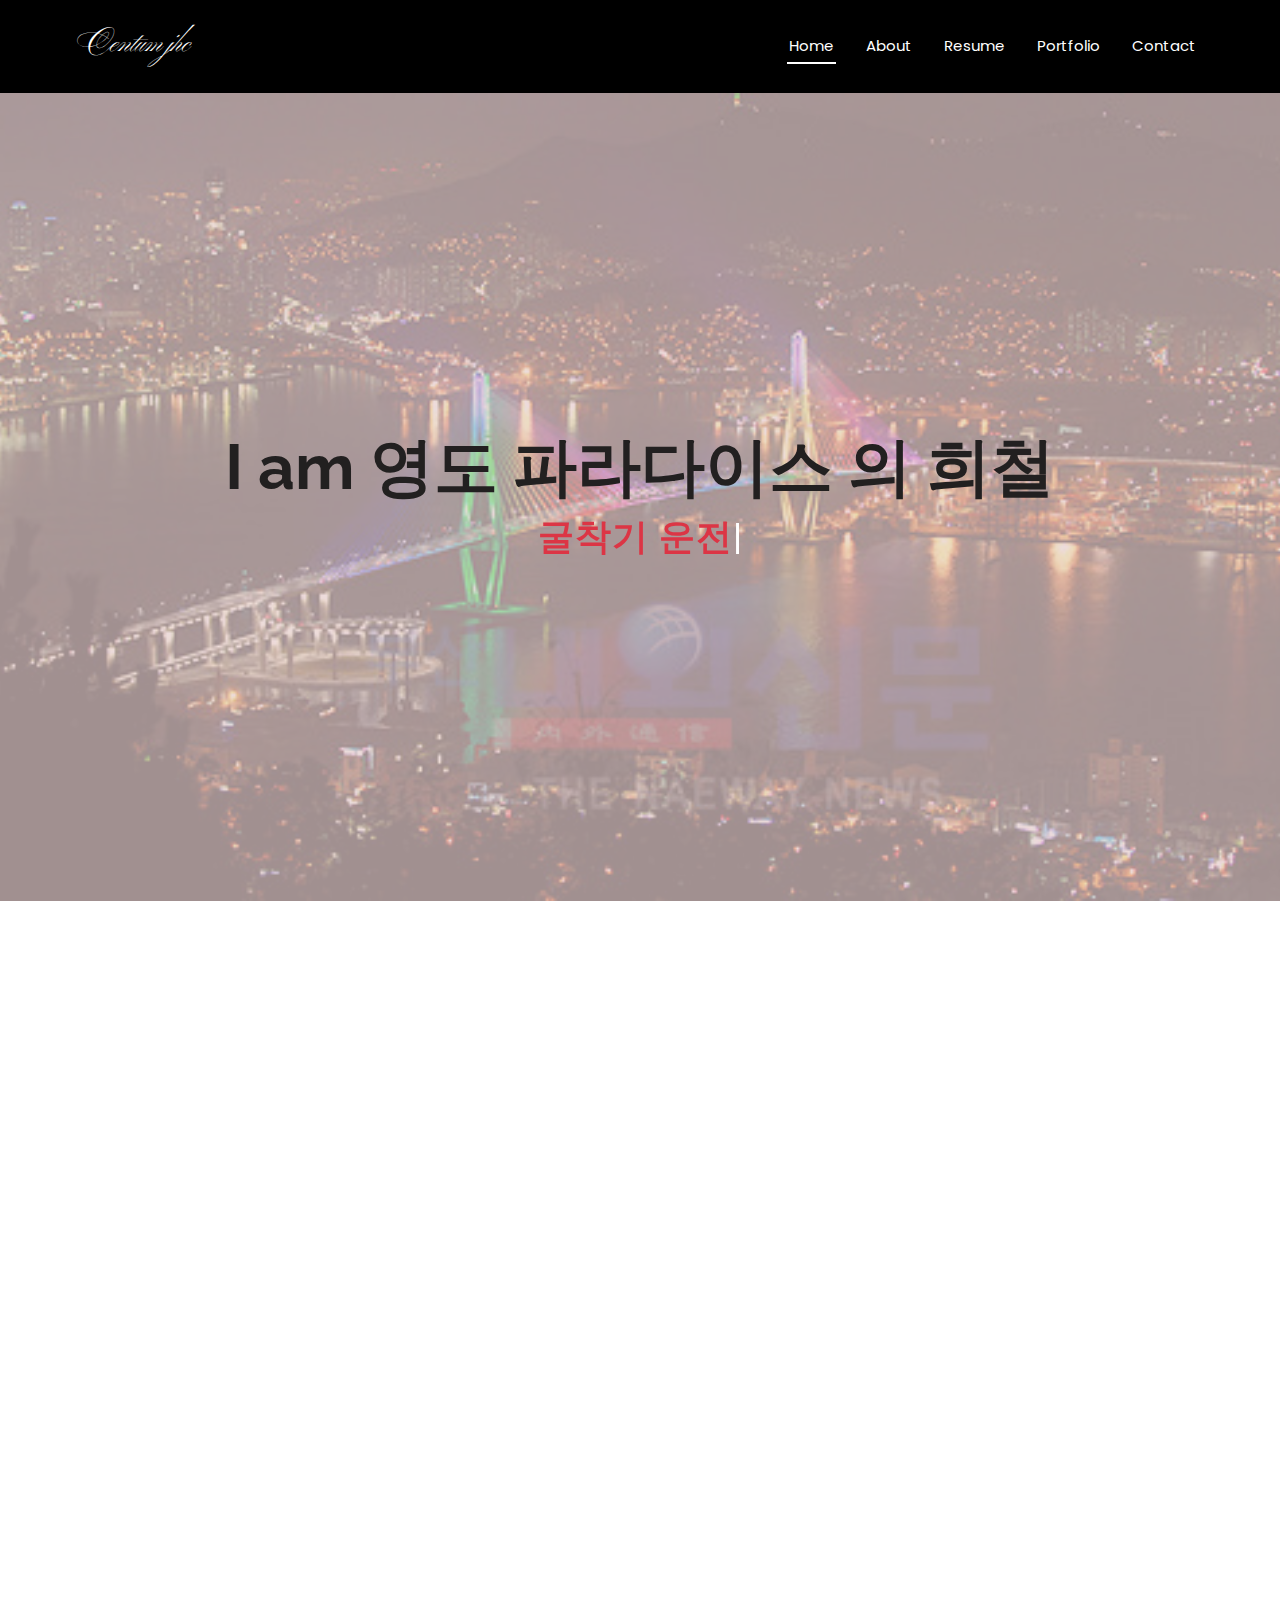
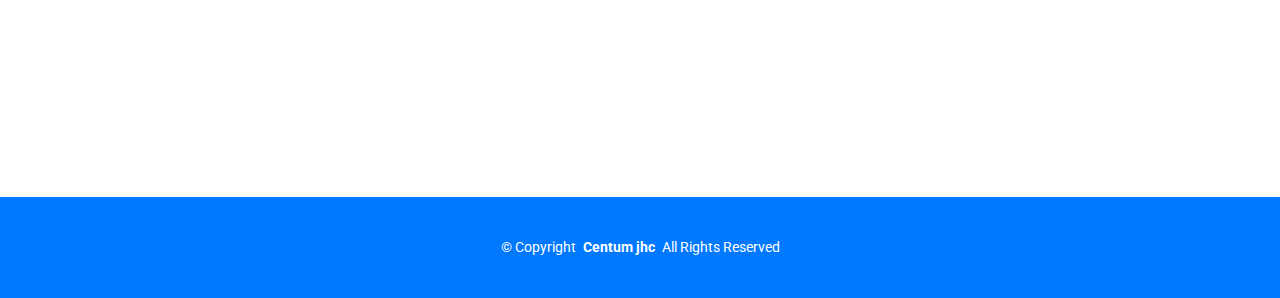
<file: index.html>
<!DOCTYPE html>
<html lang="ko">

<head>
  <meta charset="utf-8">
  <meta content="width=device-width, initial-scale=1.0" name="viewport">
  <title>Centum jhc</title>
  <meta name="description" content="디자인, 영상, 피그마 전문입니다..">
  <meta name="keywords" content="html,css,js,javascript,portfolio,bootstrap">
  <meta name="author" content="장센텀">
  <meta name="robots" content="noindex, nofollow">
  <meta http-equiv="Subject" content="포트폴리오">


  <!-- Favicons -->
  <link href="assets/img/favicon.png" rel="icon">
  <link href="assets/img/apple-touch-icon.png" rel="apple-touch-icon">

  <!-- Fonts -->
  <link href="https://fonts.googleapis.com" rel="preconnect">
  <link href="https://fonts.gstatic.com" rel="preconnect" crossorigin>
  <link href="https://fonts.googleapis.com/css2?family=Roboto:ital,wght@0,100;0,300;0,400;0,500;0,700;0,900;1,100;1,300;1,400;1,500;1,700;1,900&family=Poppins:ital,wght@0,100;0,200;0,300;0,400;0,500;0,600;0,700;0,800;0,900;1,100;1,200;1,300;1,400;1,500;1,600;1,700;1,800;1,900&family=Raleway:ital,wght@0,100;0,200;0,300;0,400;0,500;0,600;0,700;0,800;0,900;1,100;1,200;1,300;1,400;1,500;1,600;1,700;1,800;1,900&display=swap" rel="stylesheet">

  <!-- Vendor CSS Files -->
  <link href="assets/vendor/bootstrap/css/bootstrap.min.css" rel="stylesheet">
  <link href="assets/vendor/bootstrap-icons/bootstrap-icons.css" rel="stylesheet">
  <link href="assets/vendor/aos/aos.css" rel="stylesheet">
  <link href="assets/vendor/glightbox/css/glightbox.min.css" rel="stylesheet">
  <link href="assets/vendor/swiper/swiper-bundle.min.css" rel="stylesheet">

  <!-- Main CSS File -->
  <link href="assets/css/main.css" rel="stylesheet">


</head>

<body class="index-page">

  <header id="header" class="header d-flex align-items-center sticky-top">
    <div class="container-fluid container-xl position-relative d-flex align-items-center justify-content-between">

      <a href="index.html" class="logo d-flex align-items-center">
        <!-- Uncomment the line below if you also wish to use an image logo -->
        <!-- <img src="assets/img/logo.png" alt=""> -->
        <h1 class="sitename  ballet-logo-kim">Centum jhc</h1>
      </a>

      <nav id="navmenu" class="navmenu">
        <ul>
          <li><a href="#hero" class="active">Home<br></a></li>
          <li><a href="#about">About</a></li>
          <li><a href="#services">Resume</a></li>
          <li><a href="#portfolio">Portfolio</a></li>
          <!-- <li class="dropdown"><a href="#"><span>Dropdown</span> <i class="bi bi-chevron-down toggle-dropdown"></i></a>
            <ul>
              <li><a href="#">Dropdown 1</a></li>
              <li class="dropdown"><a href="#"><span>Deep Dropdown</span> <i class="bi bi-chevron-down toggle-dropdown"></i></a>
                <ul>
                  <li><a href="#">Deep Dropdown 1</a></li>
                  <li><a href="#">Deep Dropdown 2</a></li>
                  <li><a href="#">Deep Dropdown 3</a></li>
                  <li><a href="#">Deep Dropdown 4</a></li>
                  <li><a href="#">Deep Dropdown 5</a></li>
                </ul>
              </li>
              <li><a href="#">Dropdown 2</a></li>
              <li><a href="#">Dropdown 3</a></li>
              <li><a href="#">Dropdown 4</a></li>
            </ul>
          </li> -->
          <li><a href="#contact">Contact</a></li>
        </ul>
        <i class="mobile-nav-toggle d-xl-none bi bi-person-lines-fill"></i>
      </nav>

    </div>
  </header>




  <main class="main">

    <!-- Hero Section -->
    <section id="hero" class="hero section dark-background">

      <img src="./assets/img/영도 부산항.jpg" alt="" data-aos="fade-down-right">

      <div class="container d-flex flex-column align-items-center justify-content-center text-center" data-aos="zoom-in" data-aos-delay="100">
        <h2>I am  영도 파라다이스 의 희철</h2>
        <p><span class="typed text-danger" data-typed-items="굴착기 운전, 영상편집, 지게차 운전, 도시 농부"></span></p>
      </div>

    </section><!-- /Hero Section -->

    <!-- About Section -->
    <section id="about" class="about section">

      <div class="container" data-aos="fade-up" data-aos-delay="100">

        <div class="row gy-4">
          <div class="col-md-6">

            <div class="row justify-content-between gy-4">
              <div class="col-lg-5">
                <img src="./assets/img/portfolio/바다 신혼여행.jpg" class="img-fluid" alt="">
              </div>
              <div class="col-lg-7 about-info">
                <p><strong>Name: </strong> <span>장희철</span></p>
                <p><strong>Profile: </strong> <span>제4 영도교회</span></p>
                <p><strong>Email: </strong> <span>jjok0220@naver.com</span></p>
                <p><strong>Phone: </strong> <span>(010) 7202-9287</span></p>
              </div>
            </div>

            <div class="skills-content skills-animation">

              <h5>Skills</h5>

              <div class="progress">
                <span class="skill"><span>html</span> <i class="val">95%</i></span>
                <div class="progress-bar-wrap">
                  <div class="progress-bar bg-success" role="progressbar" aria-valuenow="95" aria-valuemin="0" aria-valuemax="100"></div>
                </div>
              </div><!-- End Skills Item -->

              <div class="progress">
                <span class="skill"><span>CSS</span> <i class="val">90%</i></span>
                <div class="progress-bar-wrap">
                  <div class="progress-bar" role="progressbar" aria-valuenow="90" aria-valuemin="0" aria-valuemax="100"></div>
                </div>
              </div><!-- End Skills Item -->

              <div class="progress">
                <span class="skill"><span>JavaScript</span> <i class="val">75%</i></span>
                <div class="progress-bar-wrap">
                  <div class="progress-bar" role="progressbar" aria-valuenow="75" aria-valuemin="0" aria-valuemax="100"></div>
                </div>
              </div><!-- End Skills Item -->

              <div class="progress">
                <span class="skill"><span>Photoshop</span> <i class="val">55%</i></span>
                <div class="progress-bar-wrap">
                  <div class="progress-bar" role="progressbar" aria-valuenow="55" aria-valuemin="0" aria-valuemax="100"></div>
                </div>
              </div><!-- End Skills Item -->

            </div>
          </div>

          <div class="col-md-6">
            <div class="about-me">
              <h4>About me</h4>
              <p>
                부산 영도의 절경:
                부산 영도는 원도심의 역사와 낭만적인 바다 풍경이 어우러진, 섬 전체가 영도구인 부산의 대표적인 매력 섬입니다. 절영마(빠른 말)의 전설을 간직한 봉래산, 깡깡이 예술마을의 낡은 조선소, 흰여울문화마을의 절경, 그리고 태종대의 수려한 해안 절벽까지 옛 부산의 근현대사와 최신 감성 카페가 공존하는 핫플레이스입니다.
              </p>
              <p>
               흰여울문화마을: 절벽 위 아기자기한 마을과 바다 전망이 어우러진 '부산의 산토리니'.
               태종대: 아름다운 절벽과 등대가 어우러진 해안 경관.
               깡깡이 예술마을: 조선소의 '깡깡' 소리를 테마로 한 문화예술 마을.
               영도다리: 부산의 근현대사를 품은 역사적인 도개교.
               조내기 고구마 역사기념관: 영도가 우리나라 고구마의 시배지임을 알리는 곳. 
               영도는 바다를 마주하며 산책할 수 있는 영도해안산책로와 청년 예술가들의 감성이 더해진 카페 투어, 그리고 한국 근현대사의 숨결을 동시에 느낄 수 있는 특별한 여행지입니다.       
              </p>
              


                <div class="skills-content skills-animation">

                <h5>Skills</h5>

                <div class="progress">
                  <span class="skill"><span>HTML</span> <i class="val">100%</i></span>
                  <div class="progress-bar-wrap">
                    <div class="progress-bar" role="progressbar" aria-valuenow="100" aria-valuemin="0" aria-valuemax="100"></div>
                  </div>
                </div><!-- End Skills Item -->

                <div class="progress">
                  <span class="skill"><span>CSS</span> <i class="val">90%</i></span>
                  <div class="progress-bar-wrap">
                    <div class="progress-bar" role="progressbar" aria-valuenow="90" aria-valuemin="0" aria-valuemax="100"></div>
                  </div>
                </div><!-- End Skills Item -->

                <div class="progress">
                  <span class="skill"><span>JavaScript</span> <i class="val">75%</i></span>
                  <div class="progress-bar-wrap">
                    <div class="progress-bar" role="progressbar" aria-valuenow="75" aria-valuemin="0" aria-valuemax="100"></div>
                  </div>
                </div><!-- End Skills Item -->

                <div class="progress">
                  <span class="skill"><span>Photoshop</span> <i class="val">55%</i></span>
                  <div class="progress-bar-wrap">
                    <div class="progress-bar" role="progressbar" aria-valuenow="55" aria-valuemin="0" aria-valuemax="100"></div>
                  </div>
                </div><!-- End Skills Item -->

                </div>


            </div>
          </div>
        </div>

      </div>

    </section><!-- /About Section -->

    <!-- Resume Section -->
    <section id="resume" class="resume section">

      <!-- Section Title -->
      <div class="container section-title bg-danger" data-aos="fade-up">
        <h2>나의 경력</h2>
        <p>Necessitatibus eius consequatur ex aliquid fuga eum quidem sint consectetur velit</p>
      </div><!-- End Section Title -->

      <div class="container bg-warning">

        <div class="row">

          <div class="col-lg-6" data-aos="fade-up" data-aos-delay="100">
            <h3 class="resume-title">인적사항및나의소개</h3>

            <div class="resume-item pb-0">
              <h4>이름:장희철</h4>
              <p><em>"안녕하십니까. 저는 어떤 상황에서도 정직하고 성실한 태도를 유지하는 것이 가장 중요하다고 생각하는 사람입니다. 젊었을때 일을 하면서 예상치 못한 실수를 했던 경험이 있지만 숨기지 않고 솔직하게 인정하고 해결책을 찾으려 노력했습니다. 모든업무는 신뢰와 책임이 중요한 만큼 저는 정직한 태도로 문제를 투명하게 공유하고 개선해 나가는 역할을 하고 싶습니다. 신뢰받는 직원이 되어 회사의 원활한 생산 운영에 기여
              하겠습니다."</em></p>
              <ul>
                <!-- <li>Portland par 127,Orlando, FL</li> -->
                <li>연락처:(010) 7202-9287</li>
                <li>이메일: jjok0220@nave.com</li>
              </ul>
            </div><!-- Edn Resume Item -->

            <h3 class="resume-title">교육사항</h3>
            <div class="resume-item">
              <h4>도시농부 &amp; 중장비 기사</h4>
              <h5>2023 - 2026</h5>
              <p><em>23년에 수업을 통해 중장비 자격증을 취득</em></p>
              <p>1.지게차 운전 기능사 <br> 2.조경 기능사 <br>3.굴착기 운전 기능사  <br> 4.도시농업 취득 </p>
            </div><!-- Edn Resume Item -->

            <div class="resume-item">
              <h4>멀티미디어 이수</h4>
              <h5>2025 - 2026</h5>
              <p><em>광고영상콘텐츠(프리미어,에펙,영상편집)</em></p>
              <p>센텀직업전문학교 대표자 : 김영애 admin@centum.or.kr 
                 Tel : 051-781-5052 Fax : 051-781-5051 
                 48059 부산광역시 해운대구 센텀중앙로 48 (우동,에이스하이테크21) 501호~503호
                 copyright © 센텀직업전문학교. All Rights Reserved.</p>
            </div><!-- Edn Resume Item -->

          </div>

          <div class="col-lg-6" data-aos="fade-up" data-aos-delay="200">
            <h3 class="resume-title">경력사항</h3>
            <div class="resume-item">
              <h4>풍산 금속 근무</h4>
              <h5>1988 - 2006 </h5>
              <p><em>반도체 산업  </em></p>
              <ul>
                <li>도전적인 태도<br> 
                 "안녕하십니까. 풍산금속 에서 정밀 사업부에서 근무 했으며  저는 새로운 환경에서도 두려움 없이 도전하고 빠르게 적응하는 사람으로 18년6개월 을 직장 생활을 하며 한달에 두세번을 제안하며 회사에 기여 하며 적극적 으로 직장 생활을 했읍니다. 처음 해보는 작업이었지만 적극적으로 배우고 시도하는 과정을 통해 빠르게 익힐 수 있었습니다. 반도체 업무에서 업무 수행 시 더 효율적인 작업 방식이나 개선할 점을 찾고, 새로운 기술을 배우면서 끊임없이 성장 했습니다. 도전적인 태도로 맡은 일에 최선을 다 했으며, 회사의 발전에 보탬이 되는 직장 생활 이었습니다 </li>
                
              </ul>
            </div><!-- Edn Resume Item -->

            <div class="resume-item">
              <h4>한국아이엠디 IMD</h4>
              <h5>2011 - 2022</h5>
              <p><em>세지 솔로텍 필름도색 </em></p>
              <ul>
                <li>자제 담당</li>
                <li>작업에 필요한 제료를 공급 </li>
                
              </ul>
            </div><!-- Edn Resume Item -->

             <div class="resume-item">
              <h4>현장의 숙련함과 디지털의 젊음을 겸비한 전문가</h4>
              
              <ul>
                <li>나의 간략소개 <br> 
                 1. 성장과정 및 사회경험<br> 
                 "현장에서 증명한 땀의 가치, 풍산금속과 세지솔로텍의 훈장"
                 대한민국 산업의 기틀을 닦던 시기, 풍산금속과 세지솔로텍의 제조 현장에서 <br> '정확성'과 '성실함'을 몸소 익혔습니다. 수십 년간 대규모 현장에서 동료들과 호흡하며 목표를 달성해 온 경험은 저의 가장 큰 자산입니다. <br> 단순히 주어진 업무를 넘어 공정 전체의 흐름을 읽고, 안전을 최우선으로 생각하는 태도로 신뢰받는 일꾼으로서 자리매김해 왔습니다.
                 <br>2. 성격의 장점 및 생활신조 <br> 
                 "어제보다 나은 오늘을 만드는 '끝없는 배움'의 철학"
                 <br> 저의 가장 큰 무기는 변화를 두려워하지 않는 '도전 정신'입니다. <br> 60세가 넘은 나이에도 850시간이라는 긴 시간 동안 영상 콘텐츠 교육을 완수한 끈기가 이를 증명합니다. <br> "나이는 숫자에 불과하며, 기술은 배신하지 않는다"는 신조 아래, 굴착기부터 조경, 영상 편집까지 시대가 요구하는 기술을 끊임없이 습득하는 유연함을 갖추고 있습니다.
                 <br> 3. 직무역량 및 관련 경험
                 <br> 현장 장비 운용: <br>지게차 및 굴착기 운전기능사 자격 보유로 물류 및 건설 현장 즉시 투입 가능
                 <br> 시설 및 조경 관리: <br>조경기능사 및 도시농부 자격 보유로 공공시설 및 실버타운 관리 특화
                 <br> 디지털 콘텐츠 제작: <br>프리미어 프로(영상 편집) 활용 능력을 바탕으로 현장 기록 및 기업 홍보 영상 제작 가능</li>
                
              </ul>
            </div><!-- Edn Resume Item -->

          </div>

        </div>

      </div>

    </section><!-- /Resume Section -->

 



    <!-- Portfolio Section -->
    <section id="portfolio" class="portfolio section">

      <!-- Section Title -->
      <div class="container section-title" data-aos="fade-up">
        <h2>Portfolio</h2>
        <p>Necessitatibus eius consequatur ex aliquid fuga eum quidem sint consectetur velit</p>
      </div><!-- End Section Title -->

      <div class="container">

        <div class="isotope-layout" data-default-filter="*" data-layout="masonry" data-sort="original-order">

          <ul class="portfolio-filters isotope-filters" data-aos="fade-up" data-aos-delay="100">
            <li data-filter="*" class="filter-active">전 체</li>
            <li data-filter=".filter-app">디자인</li>
            <li data-filter=".filter-product">영 상</li>
            <li data-filter=".filter-branding">피그마</li>
            <li data-filter=".filter-books">WEB</li>
          </ul><!-- End Portfolio Filters -->

          <div class="row gy-4 isotope-container" data-aos="fade-up" data-aos-delay="200">

           

          

            <div class="col-lg-4 col-md-6 portfolio-item isotope-item filter-branding">
              <img src="assets/img/portfolio/./말탄 신혼여행.jpg" class="img-fluid" alt="">
              <div class="portfolio-info">
                <h4>Branding 1</h4>
                <p>Lorem ipsum, dolor sit amet consectetur</p>
                <a href="assets/img/portfolio/branding-1.jpg" title="Branding 1" data-gallery="portfolio-gallery-branding" class="glightbox preview-link"><i class="bi bi-zoom-in"></i></a>
                <a href="portfolio-details.html" title="More Details" class="details-link"><i class="bi bi-link-45deg"></i></a>
              </div>
            </div><!-- End Portfolio Item -->

          

            <div class="col-lg-4 col-md-6 portfolio-item isotope-item filter-app">
              <img src="assets/img/portfolio/./나무에걸린달.jpg" class="img-fluid" alt="">
              <div class="portfolio-info">
                <h4>App 2</h4>
                <p>Lorem ipsum, dolor sit amet consectetur</p>
                <a href="assets/img/portfolio/app-2.jpg" title="App 2" data-gallery="portfolio-gallery-app" class="glightbox preview-link"><i class="bi bi-zoom-in"></i></a>
                <a href="portfolio-details.html" title="More Details" class="details-link"><i class="bi bi-link-45deg"></i></a>
              </div>
            </div><!-- End Portfolio Item -->

            <div class="col-lg-4 col-md-6 portfolio-item isotope-item filter-product">
              <img src="assets/img/portfolio/./날개달린 황금말.jpg" class="img-fluid" alt="">
              <div class="portfolio-info">
                <h4>Product 2</h4>
                <p>Lorem ipsum, dolor sit amet consectetur</p>
                <a href="assets/img/portfolio/product-2.jpg" title="Product 2" data-gallery="portfolio-gallery-product" class="glightbox preview-link"><i class="bi bi-zoom-in"></i></a>
                <a href="portfolio-details.html" title="More Details" class="details-link"><i class="bi bi-link-45deg"></i></a>
              </div>
            </div><!-- End Portfolio Item -->

            <div class="col-lg-4 col-md-6 portfolio-item isotope-item filter-branding">
              <img src="assets/img/portfolio/해가뜬다.jpg" class="img-fluid" alt="">
              <div class="portfolio-info">
                <h4>Branding 2</h4>
                <p>Lorem ipsum, dolor sit amet consectetur</p>
                <a href="assets/img/portfolio/branding-2.jpg" title="Branding 2" data-gallery="portfolio-gallery-branding" class="glightbox preview-link"><i class="bi bi-zoom-in"></i></a>
                <a href="portfolio-details.html" title="More Details" class="details-link"><i class="bi bi-link-45deg"></i></a>
              </div>
            </div><!-- End Portfolio Item -->

            <div class="col-lg-4 col-md-6 portfolio-item isotope-item filter-books">
              <img src="assets/img/portfolio/./높은산에 벗꽃.jpg" class="img-fluid" alt="">
              <div class="portfolio-info">
                <h4>Books 2</h4>
                <p>Lorem ipsum, dolor sit amet consectetur</p>
                <a href="assets/img/portfolio/books-2.jpg" title="Branding 2" data-gallery="portfolio-gallery-book" class="glightbox preview-link"><i class="bi bi-zoom-in"></i></a>
                <a href="portfolio-details.html" title="More Details" class="details-link"><i class="bi bi-link-45deg"></i></a>
              </div>
            </div><!-- End Portfolio Item -->

            <div class="col-lg-4 col-md-6 portfolio-item isotope-item filter-app">
              <img src="assets/img/portfolio/./또하나의문.jpg" class="img-fluid" alt="">
              <div class="portfolio-info">
                <h4>App 3</h4>
                <p>Lorem ipsum, dolor sit amet consectetur</p>
                <a href="assets/img/portfolio/app-3.jpg" title="App 3" data-gallery="portfolio-gallery-app" class="glightbox preview-link"><i class="bi bi-zoom-in"></i></a>
                <a href="portfolio-details.html" title="More Details" class="details-link"><i class="bi bi-link-45deg"></i></a>
              </div>
            </div><!-- End Portfolio Item -->

            <div class="col-lg-4 col-md-6 portfolio-item isotope-item filter-product">
              <img src="assets/img/portfolio/오돈지폐.jpg" class="img-fluid" alt="">
              <div class="portfolio-info">
                <h4>Product 3</h4>
                <p>Lorem ipsum, dolor sit amet consectetur</p>
                <a href="assets/img/portfolio/product-3.jpg" title="Product 3" data-gallery="portfolio-gallery-product" class="glightbox preview-link"><i class="bi bi-zoom-in"></i></a>
                <a href="portfolio-details.html" title="More Details" class="details-link"><i class="bi bi-link-45deg"></i></a>
              </div>
            </div><!-- End Portfolio Item -->

            <div class="col-lg-4 col-md-6 portfolio-item isotope-item filter-branding">
              <img src="assets/img/portfolio/./장돈지폐.jpg" class="img-fluid" alt="">
              <div class="portfolio-info">
                <h4>Branding 3</h4>
                <p>Lorem ipsum, dolor sit amet consectetur</p>
                <a href="assets/img/portfolio/branding-3.jpg" title="Branding 2" data-gallery="portfolio-gallery-branding" class="glightbox preview-link"><i class="bi bi-zoom-in"></i></a>
                <a href="portfolio-details.html" title="More Details" class="details-link"><i class="bi bi-link-45deg"></i></a>
              </div>
            </div><!-- End Portfolio Item -->
           
             <div class="col-lg-4 col-md-6 portfolio-item isotope-item filter-books">
              <img src="assets/img/portfolio/./기찻길앞 달.jpg" class="img-fluid" alt="">
              <div class="portfolio-info">
                <h4>Books 3</h4>
                <p>Lorem ipsum, dolor sit amet consectetur</p>
                <a href="assets/img/portfolio/books-3.jpg" title="Branding 3" data-gallery="portfolio-gallery-book" class="glightbox preview-link"><i class="bi bi-zoom-in"></i></a>
                <a href="portfolio-details.html" title="More Details" class="details-link"><i class="bi bi-link-45deg"></i></a>
              </div>
            </div><!-- End Portfolio Item -->

             <div class="col-lg-4 col-md-6 portfolio-item isotope-item filter-books">
              <img src="assets/img/portfolio/또다른통로.jpg" class="img-fluid" alt="">
              <div class="portfolio-info">
                <h4>Books 3</h4>
                <p>Lorem ipsum, dolor sit amet consectetur</p>
                <a href="assets/img/portfolio/books-3.jpg" title="Branding 3" data-gallery="portfolio-gallery-book" class="glightbox preview-link"><i class="bi bi-zoom-in"></i></a>
                <a href="portfolio-details.html" title="More Details" class="details-link"><i class="bi bi-link-45deg"></i></a>
              </div>
            </div><!-- End Portfolio Item -->

             <div class="col-lg-4 col-md-6 portfolio-item isotope-item filter-books">
              <img src="assets/img/portfolio/./고목.jpg" class="img-fluid" alt="">
              <div class="portfolio-info">
                <h4>Books 3</h4>
                <p>Lorem ipsum, dolor sit amet consectetur</p>
                <a href="assets/img/portfolio/books-3.jpg" title="Branding 3" data-gallery="portfolio-gallery-book" class="glightbox preview-link"><i class="bi bi-zoom-in"></i></a>
                <a href="portfolio-details.html" title="More Details" class="details-link"><i class="bi bi-link-45deg"></i></a>
              </div>
            </div><!-- End Portfolio Item -->

             <div class="col-lg-4 col-md-6 portfolio-item isotope-item filter-books">
              <img src="assets/img/portfolio/./달을 건진다.jpg" class="img-fluid" alt="">
              <div class="portfolio-info">
                <h4>Books 3</h4>
                <p>Lorem ipsum, dolor sit amet consectetur</p>
                <a href="assets/img/portfolio/books-3.jpg" title="Branding 3" data-gallery="portfolio-gallery-book" class="glightbox preview-link"><i class="bi bi-zoom-in"></i></a>
                <a href="portfolio-details.html" title="More Details" class="details-link"><i class="bi bi-link-45deg"></i></a>
              </div>
            </div><!-- End Portfolio Item -->

             <div class="col-lg-4 col-md-6 portfolio-item isotope-item filter-books">
              <img src="assets/img/portfolio/./모세의지팡이 홍해.jpg" class="img-fluid" alt="">
              <div class="portfolio-info">
                <h4>Books 3</h4>
                <p>Lorem ipsum, dolor sit amet consectetur</p>
                <a href="assets/img/portfolio/books-3.jpg" title="Branding 3" data-gallery="portfolio-gallery-book" class="glightbox preview-link"><i class="bi bi-zoom-in"></i></a>
                <a href="portfolio-details.html" title="More Details" class="details-link"><i class="bi bi-link-45deg"></i></a>
              </div>
            </div><!-- End Portfolio Item -->

             <div class="col-lg-4 col-md-6 portfolio-item isotope-item filter-books">
              <img src="assets/img/portfolio/./설화한송이꽃.jpg" class="img-fluid" alt="">
              <div class="portfolio-info">
                <h4>Books 3</h4>
                <p>Lorem ipsum, dolor sit amet consectetur</p>
                <a href="assets/img/portfolio/books-3.jpg" title="Branding 3" data-gallery="portfolio-gallery-book" class="glightbox preview-link"><i class="bi bi-zoom-in"></i></a>
                <a href="portfolio-details.html" title="More Details" class="details-link"><i class="bi bi-link-45deg"></i></a>
              </div>
            </div><!-- End Portfolio Item -->

             <div class="col-lg-4 col-md-6 portfolio-item isotope-item filter-books">
              <img src="assets/img/portfolio/붉은달에 말.jpg" class="img-fluid" alt="">
              <div class="portfolio-info">
                <h4>Books 3</h4>
                <p>Lorem ipsum, dolor sit amet consectetur</p>
                <a href="assets/img/portfolio/books-3.jpg" title="Branding 3" data-gallery="portfolio-gallery-book" class="glightbox preview-link"><i class="bi bi-zoom-in"></i></a>
                <a href="portfolio-details.html" title="More Details" class="details-link"><i class="bi bi-link-45deg"></i></a>
              </div>
            </div><!-- End Portfolio Item -->

             <div class="col-lg-4 col-md-6 portfolio-item isotope-item filter-books">
              <img src="assets/img/portfolio/황금피닉스.jpg" class="img-fluid" alt="">
              <div class="portfolio-info">
                <h4>Books 3</h4>
                <p>Lorem ipsum, dolor sit amet consectetur</p>
                <a href="assets/img/portfolio/books-3.jpg" title="Branding 3" data-gallery="portfolio-gallery-book" class="glightbox preview-link"><i class="bi bi-zoom-in"></i></a>
                <a href="portfolio-details.html" title="More Details" class="details-link"><i class="bi bi-link-45deg"></i></a>
              </div>
            </div><!-- End Portfolio Item -->

             <div class="col-lg-4 col-md-6 portfolio-item isotope-item filter-books">
              <img src="assets/img/portfolio/산에 십자가.jpg" class="img-fluid" alt="">
              <div class="portfolio-info">
                <h4>Books 3</h4>
                <p>Lorem ipsum, dolor sit amet consectetur</p>
                <a href="assets/img/portfolio/books-3.jpg" title="Branding 3" data-gallery="portfolio-gallery-book" class="glightbox preview-link"><i class="bi bi-zoom-in"></i></a>
                <a href="portfolio-details.html" title="More Details" class="details-link"><i class="bi bi-link-45deg"></i></a>
              </div>
            </div><!-- End Portfolio Item -->

             <div class="col-lg-4 col-md-6 portfolio-item isotope-item filter-books">
              <img src="assets/img/portfolio/바다위 배.jpg" class="img-fluid" alt="">
              <div class="portfolio-info">
                <h4>Books 3</h4>
                <p>Lorem ipsum, dolor sit amet consectetur</p>
                <a href="assets/img/portfolio/books-3.jpg" title="Branding 3" data-gallery="portfolio-gallery-book" class="glightbox preview-link"><i class="bi bi-zoom-in"></i></a>
                <a href="portfolio-details.html" title="More Details" class="details-link"><i class="bi bi-link-45deg"></i></a>
              </div>
            </div><!-- End Portfolio Item -->

             <div class="col-lg-4 col-md-6 portfolio-item isotope-item filter-books">
              <img src="assets/img/portfolio/희철 않다.jpg" class="img-fluid" alt="">
              <div class="portfolio-info">
                <h4>Books 3</h4>
                <p>Lorem ipsum, dolor sit amet consectetur</p>
                <a href="assets/img/portfolio/books-3.jpg" title="Branding 3" data-gallery="portfolio-gallery-book" class="glightbox preview-link"><i class="bi bi-zoom-in"></i></a>
                <a href="portfolio-details.html" title="More Details" class="details-link"><i class="bi bi-link-45deg"></i></a>
              </div>
            </div><!-- End Portfolio Item -->

             <div class="col-lg-4 col-md-6 portfolio-item isotope-item filter-books">
              <img src="assets/img/portfolio/투명사과의말.jpg" class="img-fluid" alt="">
              <div class="portfolio-info">
                <h4>Books 3</h4>
                <p>Lorem ipsum, dolor sit amet consectetur</p>
                <a href="assets/img/portfolio/books-3.jpg" title="Branding 3" data-gallery="portfolio-gallery-book" class="glightbox preview-link"><i class="bi bi-zoom-in"></i></a>
                <a href="portfolio-details.html" title="More Details" class="details-link"><i class="bi bi-link-45deg"></i></a>
              </div>
            </div><!-- End Portfolio Item -->

          </div><!-- End Portfolio Container -->

        </div>

      </div>

    </section><!-- /Portfolio Section -->





    <!-- Contact Section -->
    <section id="contact" class="contact section">

      <!-- Section Title -->
      <div class="container section-title" data-aos="fade-up">
        <h2>Contact</h2>
        <p>Necessitatibus eius consequatur ex aliquid fuga eum quidem sint consectetur velit</p>
      </div><!-- End Section Title -->

      <div class="container" data-aos="fade-up" data-aos-delay="100">

        <div class="info-wrap" data-aos="fade-up" data-aos-delay="200">
          <div class="row gy-5">

            <div class="col-lg-4">
              <div class="info-item d-flex align-items-center">
                <i class="bi bi-geo-alt flex-shrink-0"></i>
                <div>
                  <h3>Address</h3>
                  <p>부산 영도구 봉래동 나팔꽃길 40 </p>
                </div>
              </div>
            </div><!-- End Info Item -->

            <div class="col-lg-4">
              <div class="info-item d-flex align-items-center">
                <i class="bi bi-telephone flex-shrink-0"></i>
                <div>
                  <h3>Call Us</h3>
                  <p>+1 010 7202 9287 </p>
                </div>
              </div>
            </div><!-- End Info Item -->

            <div class="col-lg-4">
              <div class="info-item d-flex align-items-center">
                <i class="bi bi-envelope flex-shrink-0"></i>
                <div>
                  <h3>Email Us</h3>
                  <p>jjok0220@nave.com</p>
                </div>
              </div>
            </div><!-- End Info Item -->

          </div>
        </div>

        <form action="forms/contact.php" method="post" class="php-email-form" data-aos="fade-up" data-aos-delay="300">
          <div class="row gy-4">

            <div class="col-md-6">
              <input type="text" name="name" class="form-control" placeholder="Your Name" required="">
            </div>

            <div class="col-md-6 ">
              <input type="email" class="form-control" name="email" placeholder="Your Email" required="">
            </div>

            <div class="col-md-12">
              <input type="text" class="form-control" name="subject" placeholder="Subject" required="">
            </div>

            <div class="col-md-12">
              <textarea class="form-control" name="message" rows="6" placeholder="Message" required=""></textarea>
            </div>

            <div class="col-md-12 text-center">
              <div class="loading">Loading</div>
              <div class="error-message"></div>
              <div class="sent-message">Your message has been sent. Thank you!</div>

              <button type="submit">Send Message</button>
            </div>

          </div>
        </form><!-- End Contact Form -->

      </div>

    </section><!-- /Contact Section -->

  </main>




  <footer id="footer" class="footer accent-background">

    <div class="container">
      <div class="copyright text-center ">
        <p>© <span>Copyright</span> <strong class="px-1 sitename">Centum jhc</strong> <span>All Rights Reserved</span></p>
      </div>
      <!-- <div class="social-links d-flex justify-content-center">
        <a href=""><i class="bi bi-twitter-x"></i></a>
        <a href=""><i class="bi bi-facebook"></i></a>
        <a href=""><i class="bi bi-instagram"></i></a>
        <a href=""><i class="bi bi-linkedin"></i></a>
      </div> -->
      
    </div>

  </footer>

  <!-- Scroll Top -->
  <a href="#" id="scroll-top" class="scroll-top d-flex align-items-center justify-content-center"><i class="bi bi-arrow-bar-up"></i></a>

  <!-- Preloader -->
  <div id="preloader"></div>

  <!-- Vendor JS Files -->
  <script src="assets/vendor/bootstrap/js/bootstrap.bundle.min.js"></script>
  <script src="assets/vendor/php-email-form/validate.js"></script>
  <script src="assets/vendor/aos/aos.js"></script>
  <script src="assets/vendor/typed.js/typed.umd.js"></script>
  <script src="assets/vendor/waypoints/noframework.waypoints.js"></script>
  <script src="assets/vendor/purecounter/purecounter_vanilla.js"></script>
  <script src="assets/vendor/glightbox/js/glightbox.min.js"></script>
  <script src="assets/vendor/imagesloaded/imagesloaded.pkgd.min.js"></script>
  <script src="assets/vendor/isotope-layout/isotope.pkgd.min.js"></script>
  <script src="assets/vendor/swiper/swiper-bundle.min.js"></script>

  <!-- Main JS File -->
  <script src="assets/js/main.js"></script>

</body>

</html>
</file>
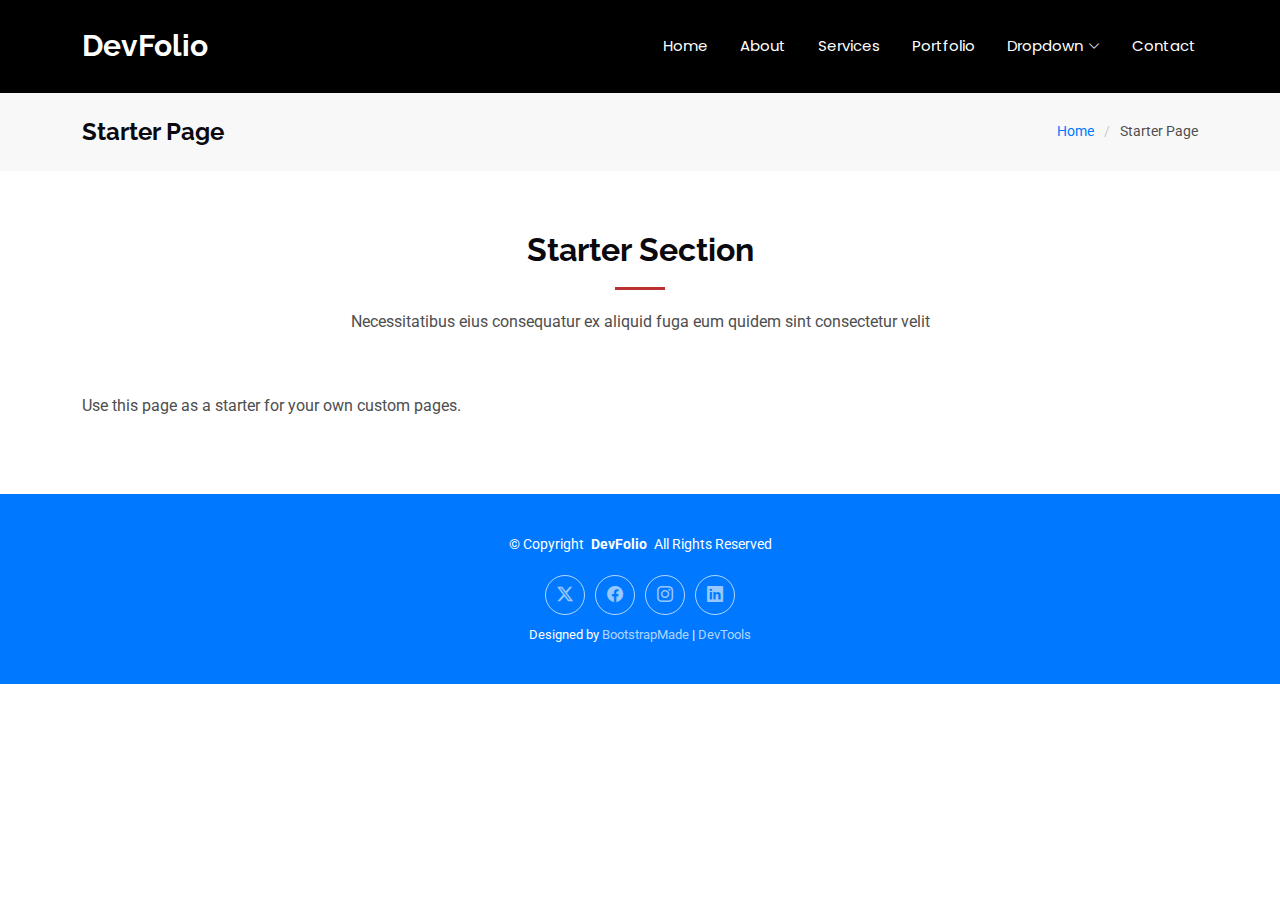
<file: starter-page.html>
<!DOCTYPE html>
<html lang="en">

<head>
  <meta charset="utf-8">
  <meta content="width=device-width, initial-scale=1.0" name="viewport">
  <title>Starter Page - DevFolio Bootstrap Template</title>
  <meta name="description" content="">
  <meta name="keywords" content="">

  <!-- Favicons -->
  <link href="assets/img/favicon.png" rel="icon">
  <link href="assets/img/apple-touch-icon.png" rel="apple-touch-icon">

  <!-- Fonts -->
  <link href="https://fonts.googleapis.com" rel="preconnect">
  <link href="https://fonts.gstatic.com" rel="preconnect" crossorigin>
  <link href="https://fonts.googleapis.com/css2?family=Roboto:ital,wght@0,100;0,300;0,400;0,500;0,700;0,900;1,100;1,300;1,400;1,500;1,700;1,900&family=Poppins:ital,wght@0,100;0,200;0,300;0,400;0,500;0,600;0,700;0,800;0,900;1,100;1,200;1,300;1,400;1,500;1,600;1,700;1,800;1,900&family=Raleway:ital,wght@0,100;0,200;0,300;0,400;0,500;0,600;0,700;0,800;0,900;1,100;1,200;1,300;1,400;1,500;1,600;1,700;1,800;1,900&display=swap" rel="stylesheet">

  <!-- Vendor CSS Files -->
  <link href="assets/vendor/bootstrap/css/bootstrap.min.css" rel="stylesheet">
  <link href="assets/vendor/bootstrap-icons/bootstrap-icons.css" rel="stylesheet">
  <link href="assets/vendor/aos/aos.css" rel="stylesheet">
  <link href="assets/vendor/glightbox/css/glightbox.min.css" rel="stylesheet">
  <link href="assets/vendor/swiper/swiper-bundle.min.css" rel="stylesheet">

  <!-- Main CSS File -->
  <link href="assets/css/main.css" rel="stylesheet">

  <!-- =======================================================
  * Template Name: DevFolio
  * Template URL: https://bootstrapmade.com/devfolio-bootstrap-portfolio-html-template/
  * Updated: Aug 07 2024 with Bootstrap v5.3.3
  * Author: BootstrapMade.com
  * License: https://bootstrapmade.com/license/
  ======================================================== -->
</head>

<body class="starter-page-page">

  <header id="header" class="header d-flex align-items-center sticky-top">
    <div class="container-fluid container-xl position-relative d-flex align-items-center justify-content-between">

      <a href="index.html" class="logo d-flex align-items-center">
        <!-- Uncomment the line below if you also wish to use an image logo -->
        <!-- <img src="assets/img/logo.png" alt=""> -->
        <h1 class="sitename">DevFolio</h1>
      </a>

      <nav id="navmenu" class="navmenu">
        <ul>
          <li><a href="#hero">Home<br></a></li>
          <li><a href="#about">About</a></li>
          <li><a href="#services">Services</a></li>
          <li><a href="#portfolio">Portfolio</a></li>
          <li class="dropdown"><a href="#"><span>Dropdown</span> <i class="bi bi-chevron-down toggle-dropdown"></i></a>
            <ul>
              <li><a href="#">Dropdown 1</a></li>
              <li class="dropdown"><a href="#"><span>Deep Dropdown</span> <i class="bi bi-chevron-down toggle-dropdown"></i></a>
                <ul>
                  <li><a href="#">Deep Dropdown 1</a></li>
                  <li><a href="#">Deep Dropdown 2</a></li>
                  <li><a href="#">Deep Dropdown 3</a></li>
                  <li><a href="#">Deep Dropdown 4</a></li>
                  <li><a href="#">Deep Dropdown 5</a></li>
                </ul>
              </li>
              <li><a href="#">Dropdown 2</a></li>
              <li><a href="#">Dropdown 3</a></li>
              <li><a href="#">Dropdown 4</a></li>
            </ul>
          </li>
          <li><a href="#contact">Contact</a></li>
        </ul>
        <i class="mobile-nav-toggle d-xl-none bi bi-list"></i>
      </nav>

    </div>
  </header>

  <main class="main">

    <!-- Page Title -->
    <div class="page-title" data-aos="fade">
      <div class="container d-lg-flex justify-content-between align-items-center">
        <h1 class="mb-2 mb-lg-0">Starter Page</h1>
        <nav class="breadcrumbs">
          <ol>
            <li><a href="index.html">Home</a></li>
            <li class="current">Starter Page</li>
          </ol>
        </nav>
      </div>
    </div><!-- End Page Title -->

    <!-- Starter Section Section -->
    <section id="starter-section" class="starter-section section">

      <!-- Section Title -->
      <div class="container section-title" data-aos="fade-up">
        <h2>Starter Section</h2>
        <p>Necessitatibus eius consequatur ex aliquid fuga eum quidem sint consectetur velit</p>
      </div><!-- End Section Title -->

      <div class="container" data-aos="fade-up">
        <p>Use this page as a starter for your own custom pages.</p>
      </div>

    </section><!-- /Starter Section Section -->

  </main>

  <footer id="footer" class="footer accent-background">

    <div class="container">
      <div class="copyright text-center ">
        <p>© <span>Copyright</span> <strong class="px-1 sitename">DevFolio</strong> <span>All Rights Reserved</span></p>
      </div>
      <div class="social-links d-flex justify-content-center">
        <a href=""><i class="bi bi-twitter-x"></i></a>
        <a href=""><i class="bi bi-facebook"></i></a>
        <a href=""><i class="bi bi-instagram"></i></a>
        <a href=""><i class="bi bi-linkedin"></i></a>
      </div>
      <div class="credits">
        <!-- All the links in the footer should remain intact. -->
        <!-- You can delete the links only if you've purchased the pro version. -->
        <!-- Licensing information: https://bootstrapmade.com/license/ -->
        <!-- Purchase the pro version with working PHP/AJAX contact form: [buy-url] -->
        Designed by <a href="https://bootstrapmade.com/">BootstrapMade</a> | <a href="https://bootstrapmade.com/tools/">DevTools</a>
      </div>
    </div>

  </footer>

  <!-- Scroll Top -->
  <a href="#" id="scroll-top" class="scroll-top d-flex align-items-center justify-content-center"><i class="bi bi-arrow-up-short"></i></a>

  <!-- Preloader -->
  <div id="preloader"></div>

  <!-- Vendor JS Files -->
  <script src="assets/vendor/bootstrap/js/bootstrap.bundle.min.js"></script>
  <script src="assets/vendor/php-email-form/validate.js"></script>
  <script src="assets/vendor/aos/aos.js"></script>
  <script src="assets/vendor/typed.js/typed.umd.js"></script>
  <script src="assets/vendor/waypoints/noframework.waypoints.js"></script>
  <script src="assets/vendor/purecounter/purecounter_vanilla.js"></script>
  <script src="assets/vendor/glightbox/js/glightbox.min.js"></script>
  <script src="assets/vendor/imagesloaded/imagesloaded.pkgd.min.js"></script>
  <script src="assets/vendor/isotope-layout/isotope.pkgd.min.js"></script>
  <script src="assets/vendor/swiper/swiper-bundle.min.js"></script>

  <!-- Main JS File -->
  <script src="assets/js/main.js"></script>

</body>

</html>
</file>
<file: assets/css/main.css>
@import url('https://fonts.googleapis.com/css2?family=Ballet:opsz@16..72&display=swap');

.ballet-logo-kim {
  font-family: "Ballet", cursive;
  font-optical-sizing: auto;
  font-weight: 400;
  font-style: normal;
}



/* Fonts */
:root {
  --default-font: "Roboto",  system-ui, -apple-system, "Segoe UI", Roboto, "Helvetica Neue", Arial, "Noto Sans", "Liberation Sans", sans-serif, "Apple Color Emoji", "Segoe UI Emoji", "Segoe UI Symbol", "Noto Color Emoji";
  --heading-font: "Raleway",  sans-serif;
  --nav-font: "Poppins",  sans-serif;
}

/* Global Colors - The following color variables are used throughout the website. Updating them here will change the color scheme of the entire website */
:root { 
  --background-color: #ffffff; /* Background color for the entire website, including individual sections */
  --default-color: #4e4e4e; /* Default color used for the majority of the text content across the entire website */
  --heading-color: #0a090f; /* Color for headings, subheadings and title throughout the website */
  --accent-color: #0078ff; /* Accent color that represents your brand on the website. It's used for buttons, links, and other elements that need to stand out */
  --accent-color-kim: #ba3030;
  --surface-color: #ffffff; /* The surface color is used as a background of boxed elements within sections, such as cards, icon boxes, or other elements that require a visual separation from the global background. */
  --contrast-color: #ffffff; /* Contrast color for text, ensuring readability against backgrounds of accent, heading, or default colors. */
}

/* Nav Menu Colors - The following color variables are used specifically for the navigation menu. They are separate from the global colors to allow for more customization options */
:root {
  --nav-color: #ffffff;  /* The default color of the main navmenu links */
  --nav-hover-color: #ffffff; /* Applied to main navmenu links when they are hovered over or active */
  --nav-mobile-background-color: #ffffff; /* Used as the background color for mobile navigation menu */
  --nav-dropdown-background-color: #ffffff; /* Used as the background color for dropdown items that appear when hovering over primary navigation items */
  --nav-dropdown-color: #212529; /* Used for navigation links of the dropdown items in the navigation menu. */
  --nav-dropdown-hover-color: #0078ff; /* Similar to --nav-hover-color, this color is applied to dropdown navigation links when they are hovered over. */
}

/* Color Presets - These classes override global colors when applied to any section or element, providing reuse of the sam color scheme. */

.light-background {
  --background-color: #f9f9f9;
  --surface-color: #ffffff;
}

.dark-background {
  --background-color: #e6cdcd;
  --default-color: #ffffff;
  --heading-color: #222020;
  --surface-color: #252525;
  --contrast-color: #ffffff;
}

.accent-background {
  --background-color: #0078ff;
  --default-color: #ffffff;
  --heading-color: #ffffff;
  --accent-color: #ffffff;
  --surface-color: #3393ff;
  --contrast-color: #ffffff;
}

/* Smooth scroll */
:root {
  scroll-behavior: smooth;
}

/*--------------------------------------------------------------
# General Styling & Shared Classes
--------------------------------------------------------------*/
body {
  color: var(--default-color);
  background-color: var(--background-color);
  font-family: var(--default-font);
}

a {
  color: var(--accent-color);
  text-decoration: none;
  transition: 0.3s;
}

a:hover {
  color: color-mix(in srgb, var(--accent-color), transparent 25%);
  text-decoration: none;
}

h1,
h2,
h3,
h4,
h5,
h6 {
  color: var(--heading-color);
  font-family: var(--heading-font);
}

/* PHP Email Form Messages
------------------------------*/
.php-email-form .error-message {
  display: none;
  background: #df1529;
  color: #ffffff;
  text-align: left;
  padding: 15px;
  margin-bottom: 24px;
  font-weight: 600;
}

.php-email-form .sent-message {
  display: none;
  color: #ffffff;
  background: #059652;
  text-align: center;
  padding: 15px;
  margin-bottom: 24px;
  font-weight: 600;
}

.php-email-form .loading {
  display: none;
  background: var(--surface-color);
  text-align: center;
  padding: 15px;
  margin-bottom: 24px;
}

.php-email-form .loading:before {
  content: "";
  display: inline-block;
  border-radius: 50%;
  width: 24px;
  height: 24px;
  margin: 0 10px -6px 0;
  border: 3px solid var(--accent-color);
  border-top-color: var(--surface-color);
  animation: php-email-form-loading 1s linear infinite;
}

@keyframes php-email-form-loading {
  0% {
    transform: rotate(0deg);
  }

  100% {
    transform: rotate(360deg);
  }
}

/*--------------------------------------------------------------
# Global Header
--------------------------------------------------------------*/
.header {
  --background-color: #000000;
  --default-color: #ffffff;
  --heading-color: #ffffff;
  color: var(--default-color);
  background-color: var(--background-color);
  padding: 20px 0;
  transition: all 0.5s;
  z-index: 997;
}

.header .logo {
  line-height: 1;
}

.header .logo img {
  max-height: 32px;
  margin-right: 8px;
}

.header .logo h1 {
  font-size: 30px;
  margin: 0;
  font-weight: 700;
  color: var(--heading-color);
}

.scrolled .header {
  box-shadow: 0px 0 18px rgba(0, 0, 0, 0.1);
}

/*--------------------------------------------------------------
# Navigation Menu
--------------------------------------------------------------*/
/* Desktop Navigation */
@media (min-width: 1200px) {
  .navmenu {
    padding: 0;
  }

  .navmenu ul {
    margin: 0;
    padding: 0;
    display: flex;
    list-style: none;
    align-items: center;
  }

  .navmenu li {
    position: relative;
  }

  .navmenu>ul>li {
    white-space: nowrap;
    padding: 15px 14px;
  }

  .navmenu>ul>li:last-child {
    padding-right: 0;
  }

  .navmenu a,
  .navmenu a:focus {
    color: var(--nav-color);
    font-size: 15px;
    padding: 0 2px;
    font-family: var(--nav-font);
    font-weight: 400;
    display: flex;
    align-items: center;
    justify-content: space-between;
    white-space: nowrap;
    transition: 0.3s;
    position: relative;
  }

  .navmenu a i,
  .navmenu a:focus i {
    font-size: 12px;
    line-height: 0;
    margin-left: 5px;
    transition: 0.3s;
  }

  .navmenu>ul>li>a:before {
    content: "";
    position: absolute;
    width: 100%;
    height: 2px;
    bottom: -6px;
    left: 0;
    background-color: var(--nav-hover-color);
    visibility: hidden;
    width: 0px;
    transition: all 0.3s ease-in-out 0s;
  }

  .navmenu a:hover:before,
  .navmenu li:hover>a:before,
  .navmenu .active:before {
    visibility: visible;
    width: 100%;
  }

  .navmenu li:hover>a,
  .navmenu .active,
  .navmenu .active:focus {
    color: var(--nav-hover-color);
  }

  .navmenu .dropdown ul {
    margin: 0;
    padding: 10px 0;
    background: var(--nav-dropdown-background-color);
    display: block;
    position: absolute;
    visibility: hidden;
    left: 14px;
    top: 130%;
    opacity: 0;
    transition: 0.3s;
    border-radius: 4px;
    z-index: 99;
    box-shadow: 0px 0px 30px rgba(0, 0, 0, 0.1);
  }

  .navmenu .dropdown ul li {
    min-width: 200px;
  }

  .navmenu .dropdown ul a {
    padding: 10px 20px;
    font-size: 15px;
    text-transform: none;
    color: var(--nav-dropdown-color);
  }

  .navmenu .dropdown ul a i {
    font-size: 12px;
  }

  .navmenu .dropdown ul a:hover,
  .navmenu .dropdown ul .active:hover,
  .navmenu .dropdown ul li:hover>a {
    color: var(--nav-dropdown-hover-color);
  }

  .navmenu .dropdown:hover>ul {
    opacity: 1;
    top: 100%;
    visibility: visible;
  }

  .navmenu .dropdown .dropdown ul {
    top: 0;
    left: -90%;
    visibility: hidden;
  }

  .navmenu .dropdown .dropdown:hover>ul {
    opacity: 1;
    top: 0;
    left: -100%;
    visibility: visible;
  }
}

/* Mobile Navigation */
@media (max-width: 1199px) {
  .mobile-nav-toggle {
    color: var(--nav-color);
    font-size: 28px;
    line-height: 0;
    margin-right: 10px;
    cursor: pointer;
    transition: color 0.3s;
  }

  .navmenu {
    padding: 0;
    z-index: 9997;
  }

  .navmenu ul {
    display: none;
    list-style: none;
    position: absolute;
    inset: 60px 20px 20px 20px;
    padding: 10px 0;
    margin: 0;
    border-radius: 6px;
    background-color: var(--nav-mobile-background-color);
    border: 1px solid color-mix(in srgb, var(--default-color), transparent 90%);
    box-shadow: none;
    overflow-y: auto;
    transition: 0.3s;
    z-index: 9998;
  }

  .navmenu a,
  .navmenu a:focus {
    color: var(--nav-dropdown-color);
    padding: 10px 20px;
    font-family: var(--nav-font);
    font-size: 17px;
    font-weight: 500;
    display: flex;
    align-items: center;
    justify-content: space-between;
    white-space: nowrap;
    transition: 0.3s;
  }

  .navmenu a i,
  .navmenu a:focus i {
    font-size: 12px;
    line-height: 0;
    margin-left: 5px;
    width: 30px;
    height: 30px;
    display: flex;
    align-items: center;
    justify-content: center;
    border-radius: 50%;
    transition: 0.3s;
    background-color: color-mix(in srgb, var(--accent-color), transparent 90%);
  }

  .navmenu a i:hover,
  .navmenu a:focus i:hover {
    background-color: var(--accent-color);
    color: var(--contrast-color);
  }

  .navmenu a:hover,
  .navmenu .active,
  .navmenu .active:focus {
    color: var(--nav-dropdown-hover-color);
  }

  .navmenu .active i,
  .navmenu .active:focus i {
    background-color: var(--accent-color);
    color: var(--contrast-color);
    transform: rotate(180deg);
  }

  .navmenu .dropdown ul {
    position: static;
    display: none;
    z-index: 99;
    padding: 10px 0;
    margin: 10px 20px;
    background-color: var(--nav-dropdown-background-color);
    transition: all 0.5s ease-in-out;
  }

  .navmenu .dropdown ul ul {
    background-color: rgba(33, 37, 41, 0.1);
  }

  .navmenu .dropdown>.dropdown-active {
    display: block;
    background-color: rgba(33, 37, 41, 0.03);
  }

  .mobile-nav-active {
    overflow: hidden;
  }

  .mobile-nav-active .mobile-nav-toggle {
    color: #fff;
    position: absolute;
    font-size: 32px;
    top: 15px;
    right: 15px;
    margin-right: 0;
    z-index: 9999;
  }

  .mobile-nav-active .navmenu {
    position: fixed;
    overflow: hidden;
    inset: 0;
    background: rgba(33, 37, 41, 0.8);
    transition: 0.3s;
  }

  .mobile-nav-active .navmenu>ul {
    display: block;
  }
}

/*--------------------------------------------------------------
# Global Footer
--------------------------------------------------------------*/
.footer {
  color: var(--default-color);
  background-color: var(--background-color);
  font-size: 14px;
  padding: 40px 0;
  position: relative;
}

.footer .copyright p {
  margin-bottom: 0;
}

.footer .social-links {
  margin-top: 20px;
}

.footer .social-links a {
  display: flex;
  align-items: center;
  justify-content: center;
  width: 40px;
  height: 40px;
  border-radius: 50%;
  border: 1px solid color-mix(in srgb, var(--default-color), transparent 30%);
  font-size: 16px;
  color: color-mix(in srgb, var(--default-color), transparent 40%);
  margin: 0 5px;
  transition: 0.3s;
}

.footer .social-links a:hover {
  color: var(--default-color);
  border-color: var(--default-color);
}

.footer .credits {
  margin-top: 10px;
  font-size: 13px;
  text-align: center;
}

.footer .credits a {
  color: color-mix(in srgb, var(--default-color), transparent 30%);
}

/*--------------------------------------------------------------
# Preloader
--------------------------------------------------------------*/
#preloader {
  position: fixed;
  inset: 0;
  z-index: 999999;
  overflow: hidden;
  background: var(--background-color);
  transition: all 0.6s ease-out;
}

#preloader:before {
  content: "";
  position: fixed;
  top: calc(50% - 30px);
  left: calc(50% - 30px);
  border: 6px solid #ffffff;
  border-color: var(--accent-color) transparent var(--accent-color) transparent;
  border-radius: 50%;
  width: 60px;
  height: 60px;
  animation: animate-preloader 1.5s linear infinite;
}

@keyframes animate-preloader {
  0% {
    transform: rotate(0deg);
  }

  100% {
    transform: rotate(360deg);
  }
}

/*--------------------------------------------------------------
# Scroll Top Button
--------------------------------------------------------------*/
.scroll-top {
  position: fixed;
  visibility: hidden;
  opacity: 0;
  right: 15px;
  bottom: -15px;
  z-index: 99999;
  background-color: var(--accent-color-kim);
  width: 44px;
  height: 44px;
  border-radius: 50px;
  transition: all 0.4s;
}

.scroll-top i {
  font-size: 24px;
  color: var(--contrast-color);
  line-height: 0;
}

.scroll-top:hover {
  background-color: color-mix(in srgb, var(--accent-color-kim), transparent 20%);
  color: var(--contrast-color);
}

.scroll-top.active {
  visibility: visible;
  opacity: 1;
  bottom: 15px;
}

/*--------------------------------------------------------------
# Disable aos animation delay on mobile devices
--------------------------------------------------------------*/
@media screen and (max-width: 768px) {
  [data-aos-delay] {
    transition-delay: 0 !important;
  }
}

/*--------------------------------------------------------------
# Global Page Titles & Breadcrumbs
--------------------------------------------------------------*/
.page-title {
  --background-color: color-mix(in srgb, var(--default-color), transparent 96%);
  color: var(--default-color);
  background-color: var(--background-color);
  padding: 25px 0;
  position: relative;
}

.page-title h1 {
  font-size: 24px;
  font-weight: 700;
}

.page-title .breadcrumbs ol {
  display: flex;
  flex-wrap: wrap;
  list-style: none;
  padding: 0;
  margin: 0;
  font-size: 14px;
  font-weight: 400;
}

.page-title .breadcrumbs ol li+li {
  padding-left: 10px;
}

.page-title .breadcrumbs ol li+li::before {
  content: "/";
  display: inline-block;
  padding-right: 10px;
  color: color-mix(in srgb, var(--default-color), transparent 70%);
}

/*--------------------------------------------------------------
# Global Sections
--------------------------------------------------------------*/
section,
.section {
  color: var(--default-color);
  background-color: var(--background-color);
  padding: 60px 0;
  scroll-margin-top: 92px;
  overflow: clip;
}

@media (max-width: 1199px) {

  section,
  .section {
    scroll-margin-top: 76px;
  }
}

/*--------------------------------------------------------------
# Global Section Titles
--------------------------------------------------------------*/
.section-title {
  text-align: center;
  padding-bottom: 60px;
  position: relative;
}

.section-title h2 {
  font-size: 32px;
  font-weight: 700;
  margin-bottom: 20px;
  padding-bottom: 20px;
  position: relative;
}

.section-title h2:after {
  content: "";
  position: absolute;
  display: block;
  width: 50px;
  height: 3px;
  background: var(--accent-color-kim);
  left: 0;
  right: 0;
  bottom: 0;
  margin: auto;
}

.section-title p {
  margin-bottom: 0;
}

/*--------------------------------------------------------------
# Hero Section
--------------------------------------------------------------*/
.hero {
  width: 100%;
  min-height: calc(100vh - 92px);
  position: relative;
  padding: 60px 0;
  display: flex;
  align-items: center;
  justify-content: center;
}

.hero img {
  position: absolute;
  inset: 0;
  display: block;
  width: 100%;
  height: 100%;
  object-fit: cover;
  z-index: 1;
}

.hero:before {
  content: "";
  background: color-mix(in srgb, var(--background-color), transparent 30%);
  position: absolute;
  inset: 0;
  z-index: 2;
}

.hero .container {
  position: relative;
  z-index: 3;
}

.hero h2 {
  margin: 0;
  font-size: 64px;
  font-weight: 700;
}

.hero p {
  margin: 5px 0 0 0;
  font-size: 36px;
  font-weight: 600;
}

.hero p span {
  letter-spacing: 1px;
}

@media (max-width: 768px) {
  .hero h2 {
    font-size: 32px;
  }

  .hero p {
    font-size: 20px;
  }
}

/*--------------------------------------------------------------
# About Section
--------------------------------------------------------------*/
.about .container {
  background-color: var(--surface-color);
  box-shadow: 0px 2px 15px rgba(0, 0, 0, 0.1);
  padding: 30px;
}

.about .skills-content h5 {
  font-size: 18px;
  font-weight: 700;
  margin: 30px 0 15px 0;
}

.about .progress {
  height: 50px;
  display: block;
  background: none;
  border-radius: 0;
  margin-top: 15px;
}

.about .progress .skill {
  color: var(--default-color);
  padding: 0;
  margin: 0 0 6px 0;
  text-transform: uppercase;
  display: block;
  font-weight: 600;
  font-family: var(--heading-font);
}

.about .progress .skill .val {
  float: right;
  font-style: normal;
}

.about .progress-bar-wrap {
  background: color-mix(in srgb, var(--default-color), transparent 90%);
  height: 50px;
}

.about .progress-bar {
  width: 1px;
  height: 50px;
  transition: 0.9s;
  background-color: var(--accent-color);
}

.about .about-me h4 {
  font-size: 28px;
  position: relative;
  padding-bottom: 10px;
  margin-bottom: 30px;
  font-weight: 700;
}

.about .about-me h4:after {
  content: "";
  position: absolute;
  display: block;
  width: 64px;
  height: 3px;
  background: var(--accent-color);
  left: 0;
  bottom: 0;
  margin: auto;
}

.about .about-me p {
  font-size: 18px;
}

/*--------------------------------------------------------------
# Resume Section
--------------------------------------------------------------*/
.resume .resume-title {
  color: var(--heading-color);
  font-size: 26px;
  font-weight: 900;
  margin-top: 20px;
  margin-bottom: 20px;
}

.resume .resume-item {
  padding: 0 0 20px 20px;
  margin-top: -2px;
  border-left: 2px solid var(--accent-color-kim);
  position: relative;
}

.resume .resume-item h4 {
  line-height: 18px;
  font-size: 18px;
  font-weight: 600;
  text-transform: uppercase;
  color: color-mix(in srgb, var(--default-color), transparent 20%);
  margin-bottom: 10px;
}

.resume .resume-item h5 {
  font-size: 16px;
  padding: 5px 15px;
  display: inline-block;
  font-weight: 600;
  margin-bottom: 10px;
}

.resume .resume-item ul {
  padding-left: 20px;
}

.resume .resume-item ul li {
  padding-bottom: 10px;
}

.resume .resume-item:last-child {
  padding-bottom: 0;
}

.resume .resume-item::before {
  content: "";
  position: absolute;
  width: 16px;
  height: 16px;
  border-radius: 50px;
  left: -9px;
  top: 0;
  background: var(--background-color);
  border: 2px solid var(--accent-color-kim);
}

/*--------------------------------------------------------------
# Services Section
--------------------------------------------------------------*/
.services .service-item {
  background-color: var(--surface-color);
  box-shadow: 0px 5px 90px 0px rgba(0, 0, 0, 0.1);
  padding: 60px 30px;
  transition: all ease-in-out 0.3s;
  border-radius: 18px;
  border-bottom: 5px solid var(--surface-color);
  height: 100%;
}

.services .service-item .icon {
  color: var(--contrast-color);
  background: var(--accent-color);
  margin: 0;
  width: 64px;
  height: 64px;
  border-radius: 50px;
  display: flex;
  align-items: center;
  justify-content: center;
  margin-bottom: 20px;
  font-size: 28px;
  transition: ease-in-out 0.3s;
}

.services .service-item h3 {
  font-weight: 700;
  margin: 10px 0 15px 0;
  font-size: 22px;
  transition: ease-in-out 0.3s;
}

.services .service-item p {
  line-height: 24px;
  font-size: 14px;
  margin-bottom: 0;
}

@media (min-width: 1365px) {
  .services .service-item:hover {
    transform: translateY(-10px);
    border-color: var(--accent-color);
  }

  .services .service-item:hover h3 {
    color: var(--accent-color);
  }
}

/*--------------------------------------------------------------
# Stats Section
--------------------------------------------------------------*/
.stats {
  position: relative;
  padding: 120px 0;
}

.stats img {
  position: absolute;
  inset: 0;
  display: block;
  width: 100%;
  height: 100%;
  object-fit: cover;
  z-index: 1;
}

.stats:before {
  content: "";
  background: color-mix(in srgb, var(--background-color), transparent 40%);
  position: absolute;
  inset: 0;
  z-index: 2;
}

.stats .container {
  position: relative;
  z-index: 3;
}

.stats .stats-item {
  padding: 30px;
  width: 100%;
}

.stats .stats-item span {
  font-size: 48px;
  display: block;
  color: var(--default-color);
  font-weight: 700;
}

.stats .stats-item p {
  padding: 0;
  margin: 0;
  font-family: var(--heading-font);
  font-size: 16px;
  font-weight: 700;
  color: color-mix(in srgb, var(--default-color), transparent 40%);
}

/*--------------------------------------------------------------
# Portfolio Section
--------------------------------------------------------------*/
.portfolio .portfolio-filters {
  padding: 0;
  margin: 0 auto 20px auto;
  list-style: none;
  text-align: center;
}

.portfolio .portfolio-filters li {
  cursor: pointer;
  display: inline-block;
  padding: 0;
  font-size: 16px;
  font-weight: 600;
  margin: 0 10px;
  line-height: 1;
  text-transform: uppercase;
  margin-bottom: 5px;
  transition: all 0.3s ease-in-out;
}

.portfolio .portfolio-filters li:hover,
.portfolio .portfolio-filters li.filter-active {
  color: var(--accent-color);
}

.portfolio .portfolio-filters li:first-child {
  margin-left: 0;
}

.portfolio .portfolio-filters li:last-child {
  margin-right: 0;
}

@media (max-width: 575px) {
  .portfolio .portfolio-filters li {
    font-size: 14px;
    margin: 0 5px;
  }
}

.portfolio .portfolio-item {
  position: relative;
}

.portfolio .portfolio-item .portfolio-info {
  opacity: 0;
  position: absolute;
  left: 30px;
  right: 30px;
  bottom: 0;
  z-index: 3;
  transition: all ease-in-out 0.3s;
  background: color-mix(in srgb, var(--background-color), transparent 10%);
  padding: 15px;
}

.portfolio .portfolio-item .portfolio-info h4 {
  font-size: 18px;
  font-weight: 600;
  padding-right: 50px;
}

.portfolio .portfolio-item .portfolio-info p {
  color: color-mix(in srgb, var(--default-color), transparent 30%);
  font-size: 14px;
  margin-bottom: 0;
  padding-right: 50px;
}

.portfolio .portfolio-item .portfolio-info .preview-link,
.portfolio .portfolio-item .portfolio-info .details-link {
  position: absolute;
  right: 50px;
  font-size: 24px;
  top: calc(50% - 14px);
  color: color-mix(in srgb, var(--default-color), transparent 30%);
  transition: 0.3s;
  line-height: 0;
}

.portfolio .portfolio-item .portfolio-info .preview-link:hover,
.portfolio .portfolio-item .portfolio-info .details-link:hover {
  color: var(--accent-color);
}

.portfolio .portfolio-item .portfolio-info .details-link {
  right: 14px;
  font-size: 28px;
}

.portfolio .portfolio-item:hover .portfolio-info {
  opacity: 1;
  bottom: 20px;
}

/*--------------------------------------------------------------
# Pricing Section
--------------------------------------------------------------*/
.pricing .pricing-item {
  border-bottom: 1px dashed color-mix(in srgb, var(--default-color), transparent 60%);
  width: 100%;
  height: 100%;
  padding: 0 0 15px 0;
}

.pricing .pricing-item h3 {
  margin: 0;
  font-size: 20px;
  font-weight: 600;
}

.pricing .pricing-item h4 {
  margin: 0;
  font-size: 18px;
  color: var(--accent-color);
}

/*--------------------------------------------------------------
# Faq Section
--------------------------------------------------------------*/
.faq .content h3 {
  font-weight: 400;
  font-size: 34px;
}

.faq .content p {
  font-size: 15px;
  color: color-mix(in srgb, var(--default-color), transparent 30%);
}

.faq .faq-container .faq-item {
  background-color: var(--surface-color);
  position: relative;
  padding: 20px;
  margin-bottom: 20px;
  box-shadow: 0px 5px 25px 0px rgba(0, 0, 0, 0.1);
  overflow: hidden;
}

.faq .faq-container .faq-item:last-child {
  margin-bottom: 0;
}

.faq .faq-container .faq-item h3 {
  font-weight: 600;
  font-size: 18px;
  line-height: 24px;
  margin: 0 30px 0 0;
  transition: 0.3s;
  cursor: pointer;
  display: flex;
  align-items: flex-start;
}

.faq .faq-container .faq-item h3 .num {
  color: var(--accent-color);
  padding-right: 5px;
}

.faq .faq-container .faq-item h3:hover {
  color: var(--accent-color);
}

.faq .faq-container .faq-item .faq-content {
  display: grid;
  grid-template-rows: 0fr;
  transition: 0.3s ease-in-out;
  visibility: hidden;
  opacity: 0;
}

.faq .faq-container .faq-item .faq-content p {
  margin-bottom: 0;
  overflow: hidden;
}

.faq .faq-container .faq-item .faq-toggle {
  position: absolute;
  top: 20px;
  right: 20px;
  font-size: 16px;
  line-height: 0;
  transition: 0.3s;
  cursor: pointer;
}

.faq .faq-container .faq-item .faq-toggle:hover {
  color: var(--accent-color);
}

.faq .faq-container .faq-active h3 {
  color: var(--accent-color);
}

.faq .faq-container .faq-active .faq-content {
  grid-template-rows: 1fr;
  visibility: visible;
  opacity: 1;
  padding-top: 10px;
}

.faq .faq-container .faq-active .faq-toggle {
  transform: rotate(90deg);
  color: var(--accent-color);
}

/*--------------------------------------------------------------
# Testimonials Section
--------------------------------------------------------------*/
.testimonials {
  padding: 80px 0;
  position: relative;
}

.testimonials:before {
  content: "";
  background: color-mix(in srgb, var(--background-color), transparent 30%);
  position: absolute;
  inset: 0;
  z-index: 2;
}

.testimonials .testimonials-bg {
  position: absolute;
  inset: 0;
  display: block;
  width: 100%;
  height: 100%;
  object-fit: cover;
  z-index: 1;
}

.testimonials .container {
  position: relative;
  z-index: 3;
}

.testimonials .testimonials-carousel,
.testimonials .testimonials-slider {
  overflow: hidden;
}

.testimonials .testimonial-item {
  text-align: center;
}

.testimonials .testimonial-item .testimonial-img {
  width: 100px;
  border-radius: 50%;
  border: 6px solid color-mix(in srgb, var(--default-color), transparent 85%);
  margin: 0 auto;
}

.testimonials .testimonial-item h3 {
  font-size: 20px;
  font-weight: bold;
  margin: 10px 0 5px 0;
}

.testimonials .testimonial-item h4 {
  font-size: 14px;
  margin: 0 0 15px 0;
  color: color-mix(in srgb, var(--default-color), transparent 40%);
}

.testimonials .testimonial-item .stars {
  margin-bottom: 15px;
}

.testimonials .testimonial-item .stars i {
  color: #ffc107;
  margin: 0 1px;
}

.testimonials .testimonial-item .quote-icon-left,
.testimonials .testimonial-item .quote-icon-right {
  color: color-mix(in srgb, var(--default-color), transparent 40%);
  font-size: 26px;
  line-height: 0;
}

.testimonials .testimonial-item .quote-icon-left {
  display: inline-block;
  left: -5px;
  position: relative;
}

.testimonials .testimonial-item .quote-icon-right {
  display: inline-block;
  right: -5px;
  position: relative;
  top: 10px;
  transform: scale(-1, -1);
}

.testimonials .testimonial-item p {
  font-style: italic;
  margin: 0 auto 15px auto;
}

.testimonials .swiper-wrapper {
  height: auto;
}

.testimonials .swiper-pagination {
  margin-top: 20px;
  position: relative;
}

.testimonials .swiper-pagination .swiper-pagination-bullet {
  width: 12px;
  height: 12px;
  background-color: color-mix(in srgb, var(--default-color), transparent 50%);
  opacity: 0.5;
}

.testimonials .swiper-pagination .swiper-pagination-bullet-active {
  background-color: var(--default-color);
  opacity: 1;
}

@media (min-width: 992px) {
  .testimonials .testimonial-item p {
    width: 80%;
  }
}

/*--------------------------------------------------------------
# Contact Section
--------------------------------------------------------------*/
.contact .info-wrap {
  background-color: var(--surface-color);
  box-shadow: 0px 0px 20px rgba(0, 0, 0, 0.1);
  padding: 30px;
  margin-bottom: 30px;
}

.contact .info-item i {
  font-size: 20px;
  color: var(--accent-color);
  width: 56px;
  height: 56px;
  display: flex;
  justify-content: center;
  align-items: center;
  transition: all 0.3s ease-in-out;
  border-radius: 50%;
  border: 1px solid color-mix(in srgb, var(--accent-color), transparent 40%);
  margin-right: 15px;
}

.contact .info-item h3 {
  font-size: 18px;
  font-weight: 700;
  margin: 0 0 2px 0;
}

.contact .info-item p {
  padding: 0;
  margin-bottom: 0;
  font-size: 14px;
}

.contact .info-item:hover i {
  background: var(--accent-color);
  color: var(--contrast-color);
}

.contact .php-email-form {
  background-color: var(--surface-color);
  box-shadow: 0px 0px 20px rgba(0, 0, 0, 0.1);
  padding: 30px;
}

@media (max-width: 575px) {
  .contact .php-email-form {
    padding: 20px;
  }
}

.contact .php-email-form input[type=text],
.contact .php-email-form input[type=email],
.contact .php-email-form textarea {
  font-size: 14px;
  padding: 10px 15px;
  box-shadow: none;
  border-radius: 0;
  color: var(--default-color);
  background-color: color-mix(in srgb, var(--background-color), transparent 50%);
  border-color: color-mix(in srgb, var(--default-color), transparent 80%);
}

.contact .php-email-form input[type=text]:focus,
.contact .php-email-form input[type=email]:focus,
.contact .php-email-form textarea:focus {
  border-color: var(--accent-color);
}

.contact .php-email-form input[type=text]::placeholder,
.contact .php-email-form input[type=email]::placeholder,
.contact .php-email-form textarea::placeholder {
  color: color-mix(in srgb, var(--default-color), transparent 70%);
}

.contact .php-email-form button[type=submit] {
  color: var(--contrast-color);
  background: var(--accent-color);
  border: 0;
  padding: 10px 30px;
  transition: 0.4s;
  border-radius: 50px;
}

.contact .php-email-form button[type=submit]:hover {
  background: color-mix(in srgb, var(--accent-color), transparent 20%);
}

/*--------------------------------------------------------------
# Portfolio Details Section
--------------------------------------------------------------*/
.portfolio-details .portfolio-details-slider img {
  width: 100%;
}

.portfolio-details .swiper-wrapper {
  height: auto;
}

.portfolio-details .swiper-button-prev,
.portfolio-details .swiper-button-next {
  width: 48px;
  height: 48px;
}

.portfolio-details .swiper-button-prev:after,
.portfolio-details .swiper-button-next:after {
  color: rgba(255, 255, 255, 0.8);
  background-color: rgba(0, 0, 0, 0.15);
  font-size: 24px;
  border-radius: 50%;
  width: 48px;
  height: 48px;
  display: flex;
  align-items: center;
  justify-content: center;
  transition: 0.3s;
}

.portfolio-details .swiper-button-prev:hover:after,
.portfolio-details .swiper-button-next:hover:after {
  background-color: rgba(0, 0, 0, 0.3);
}

@media (max-width: 575px) {

  .portfolio-details .swiper-button-prev,
  .portfolio-details .swiper-button-next {
    display: none;
  }
}

.portfolio-details .swiper-pagination {
  margin-top: 20px;
  position: relative;
}

.portfolio-details .swiper-pagination .swiper-pagination-bullet {
  width: 10px;
  height: 10px;
  background-color: color-mix(in srgb, var(--default-color), transparent 85%);
  opacity: 1;
}

.portfolio-details .swiper-pagination .swiper-pagination-bullet-active {
  background-color: var(--accent-color);
}

.portfolio-details .portfolio-info h3 {
  font-size: 22px;
  font-weight: 700;
  margin-bottom: 20px;
  padding-bottom: 20px;
  position: relative;
}

.portfolio-details .portfolio-info h3:after {
  content: "";
  position: absolute;
  display: block;
  width: 50px;
  height: 3px;
  background: var(--accent-color);
  left: 0;
  bottom: 0;
}

.portfolio-details .portfolio-info ul {
  list-style: none;
  padding: 0;
  font-size: 15px;
}

.portfolio-details .portfolio-info ul li {
  display: flex;
  flex-direction: column;
  padding-bottom: 15px;
}

.portfolio-details .portfolio-info ul strong {
  text-transform: uppercase;
  font-weight: 400;
  color: color-mix(in srgb, var(--default-color), transparent 50%);
  font-size: 14px;
}

.portfolio-details .portfolio-info .btn-visit {
  padding: 8px 40px;
  background: var(--accent-color);
  color: var(--contrast-color);
  border-radius: 50px;
  transition: 0.3s;
}

.portfolio-details .portfolio-info .btn-visit:hover {
  background: color-mix(in srgb, var(--accent-color), transparent 20%);
}

.portfolio-details .portfolio-description h2 {
  font-size: 26px;
  font-weight: 700;
  margin-bottom: 20px;
}

.portfolio-details .portfolio-description p {
  padding: 0;
}

.portfolio-details .portfolio-description .testimonial-item {
  padding: 30px 30px 0 30px;
  position: relative;
  background: color-mix(in srgb, var(--default-color), transparent 97%);
  margin-bottom: 50px;
}

.portfolio-details .portfolio-description .testimonial-item .testimonial-img {
  width: 90px;
  border-radius: 50px;
  border: 6px solid var(--background-color);
  float: left;
  margin: 0 10px 0 0;
}

.portfolio-details .portfolio-description .testimonial-item h3 {
  font-size: 18px;
  font-weight: bold;
  margin: 15px 0 5px 0;
  padding-top: 20px;
}

.portfolio-details .portfolio-description .testimonial-item h4 {
  font-size: 14px;
  color: #6c757d;
  margin: 0;
}

.portfolio-details .portfolio-description .testimonial-item .quote-icon-left,
.portfolio-details .portfolio-description .testimonial-item .quote-icon-right {
  color: color-mix(in srgb, var(--accent-color), transparent 50%);
  font-size: 26px;
  line-height: 0;
}

.portfolio-details .portfolio-description .testimonial-item .quote-icon-left {
  display: inline-block;
  left: -5px;
  position: relative;
}

.portfolio-details .portfolio-description .testimonial-item .quote-icon-right {
  display: inline-block;
  right: -5px;
  position: relative;
  top: 10px;
  transform: scale(-1, -1);
}

.portfolio-details .portfolio-description .testimonial-item p {
  font-style: italic;
  margin: 0 0 15px 0 0 0;
  padding: 0;
}

/*--------------------------------------------------------------
# Service Details Section
--------------------------------------------------------------*/
.service-details .services-list {
  background-color: var(--surface-color);
  padding: 10px 30px;
  border: 1px solid color-mix(in srgb, var(--default-color), transparent 90%);
  margin-bottom: 20px;
}

.service-details .services-list a {
  display: block;
  line-height: 1;
  padding: 8px 0 8px 15px;
  border-left: 3px solid color-mix(in srgb, var(--default-color), transparent 70%);
  margin: 20px 0;
  color: color-mix(in srgb, var(--default-color), transparent 20%);
  transition: 0.3s;
}

.service-details .services-list a.active {
  color: var(--heading-color);
  font-weight: 700;
  border-color: var(--accent-color);
}

.service-details .services-list a:hover {
  border-color: var(--accent-color);
}

.service-details .services-img {
  margin-bottom: 20px;
}

.service-details h3 {
  font-size: 26px;
  font-weight: 700;
}

.service-details h4 {
  font-size: 20px;
  font-weight: 700;
}

.service-details p {
  font-size: 15px;
}

.service-details ul {
  list-style: none;
  padding: 0;
  font-size: 15px;
}

.service-details ul li {
  padding: 5px 0;
  display: flex;
  align-items: center;
}

.service-details ul i {
  font-size: 20px;
  margin-right: 8px;
  color: var(--accent-color);
}

/*--------------------------------------------------------------
# Starter Section Section
--------------------------------------------------------------*/
.starter-section {
  /* Add your styles here */
}
</file>
